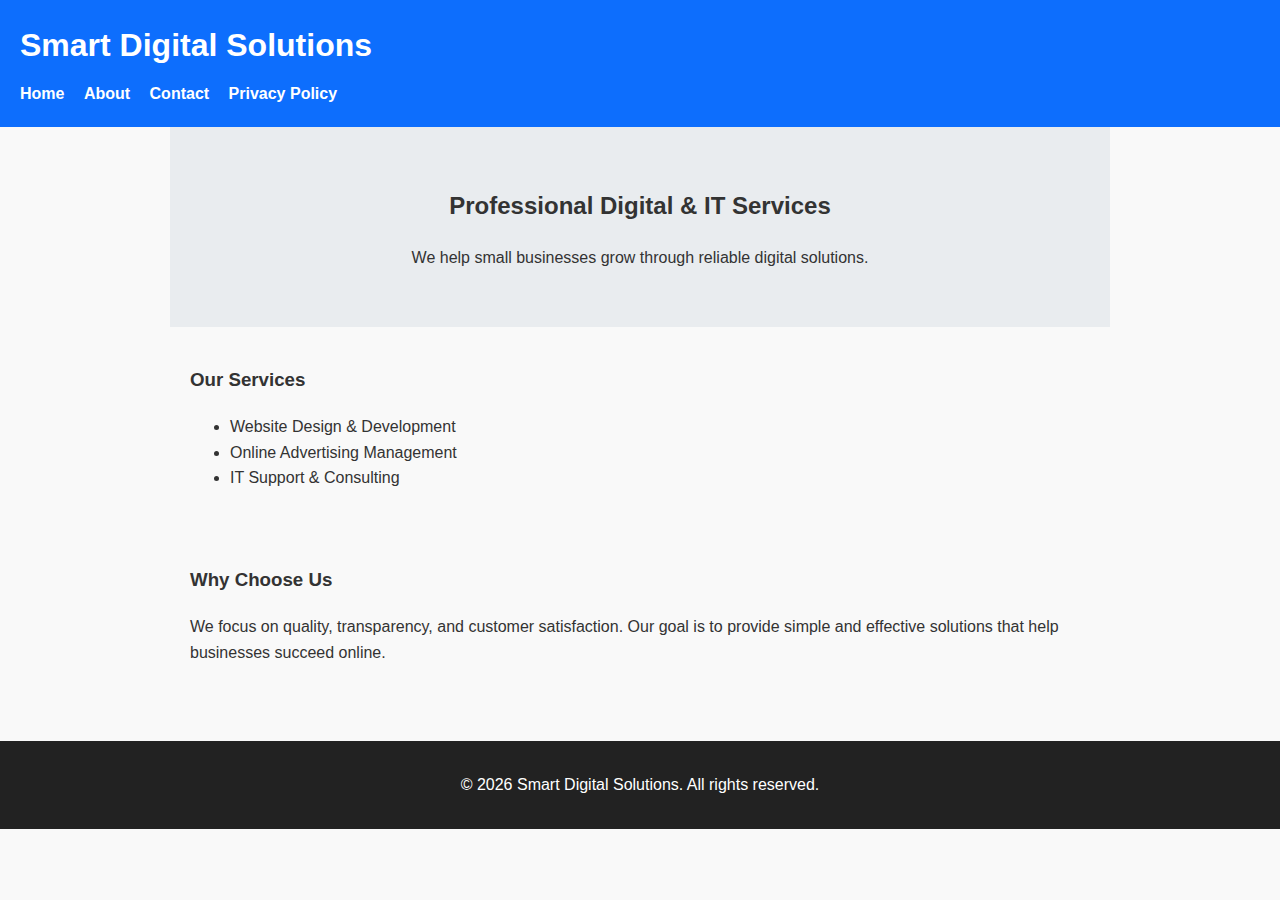
<file: index.html>
<!DOCTYPE html>
<html lang="en">
<head>
  <meta charset="UTF-8">
  <title>Smart Digital Solutions</title>
  <meta name="viewport" content="width=device-width, initial-scale=1.0">
  <link rel="stylesheet" href="style.css">
</head>
<body>

<header>
  <h1>Smart Digital Solutions</h1>
  <nav>
    <a href="index.html">Home</a>
    <a href="about.html">About</a>
    <a href="contact.html">Contact</a>
    <a href="privacy.html">Privacy Policy</a>
  </nav>
</header>

<section class="hero">
  <h2>Professional Digital & IT Services</h2>
  <p>We help small businesses grow through reliable digital solutions.</p>
</section>

<section>
  <h3>Our Services</h3>
  <ul>
    <li>Website Design & Development</li>
    <li>Online Advertising Management</li>
    <li>IT Support & Consulting</li>
  </ul>
</section>

<section>
  <h3>Why Choose Us</h3>
  <p>
    We focus on quality, transparency, and customer satisfaction.
    Our goal is to provide simple and effective solutions that help
    businesses succeed online.
  </p>
</section>

<footer>
  <p>© 2026 Smart Digital Solutions. All rights reserved.</p>
</footer>

</body>
</html>
</file>
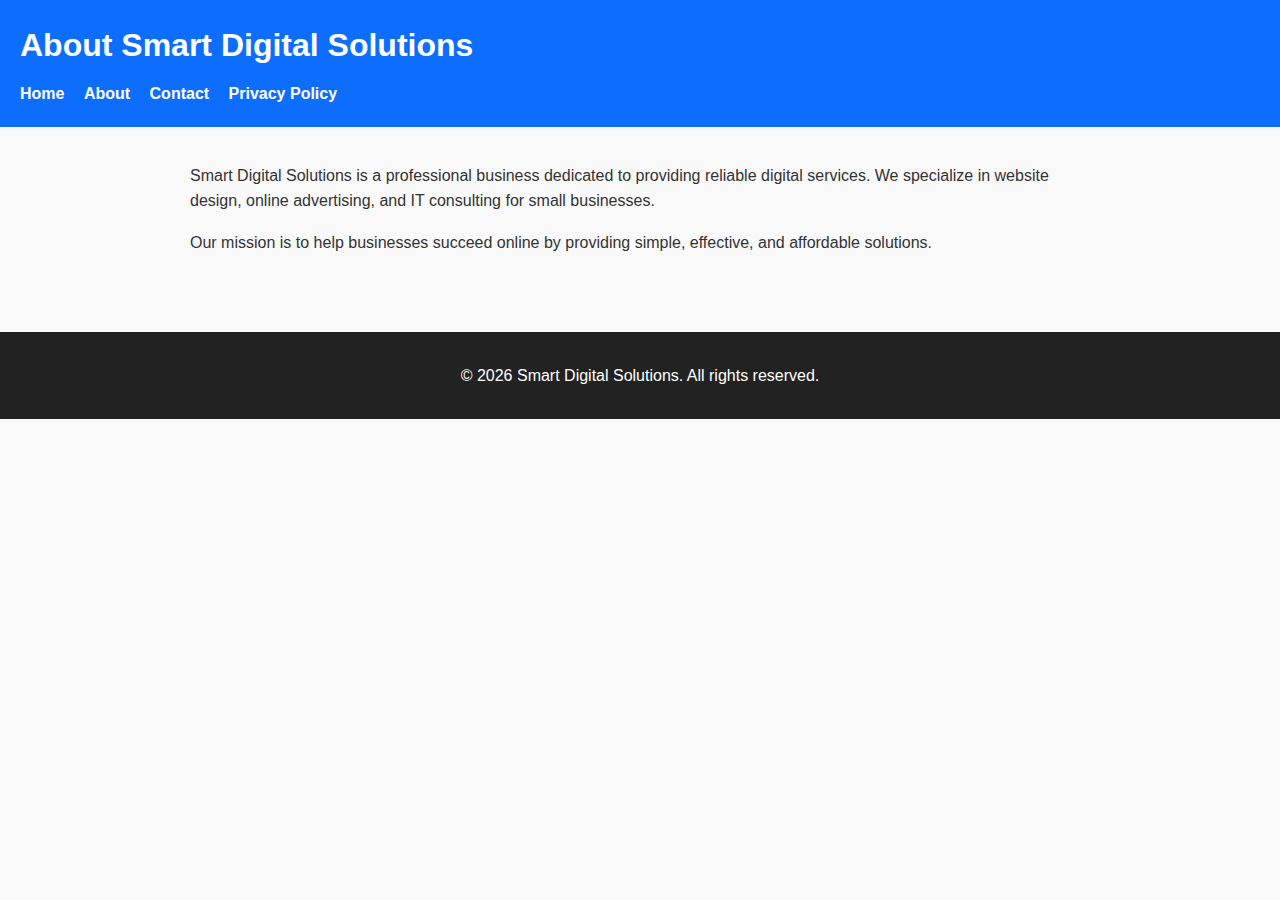
<file: about.html>
<!DOCTYPE html>
<html lang="en">
<head>
  <meta charset="UTF-8">
  <title>About Us - Smart Digital Solutions</title>
  <meta name="viewport" content="width=device-width, initial-scale=1.0">
  <link rel="stylesheet" href="style.css">
</head>
<body>

<header>
  <h1>About Smart Digital Solutions</h1>
  <nav>
    <a href="index.html">Home</a>
    <a href="about.html">About</a>
    <a href="contact.html">Contact</a>
    <a href="privacy.html">Privacy Policy</a>
  </nav>
</header>

<section>
  <p>
    Smart Digital Solutions is a professional business dedicated to
    providing reliable digital services. We specialize in website design,
    online advertising, and IT consulting for small businesses.
  </p>

  <p>
    Our mission is to help businesses succeed online by providing
    simple, effective, and affordable solutions.
  </p>
</section>

<footer>
  <p>© 2026 Smart Digital Solutions. All rights reserved.</p>
</footer>

</body>
</html>
</file>
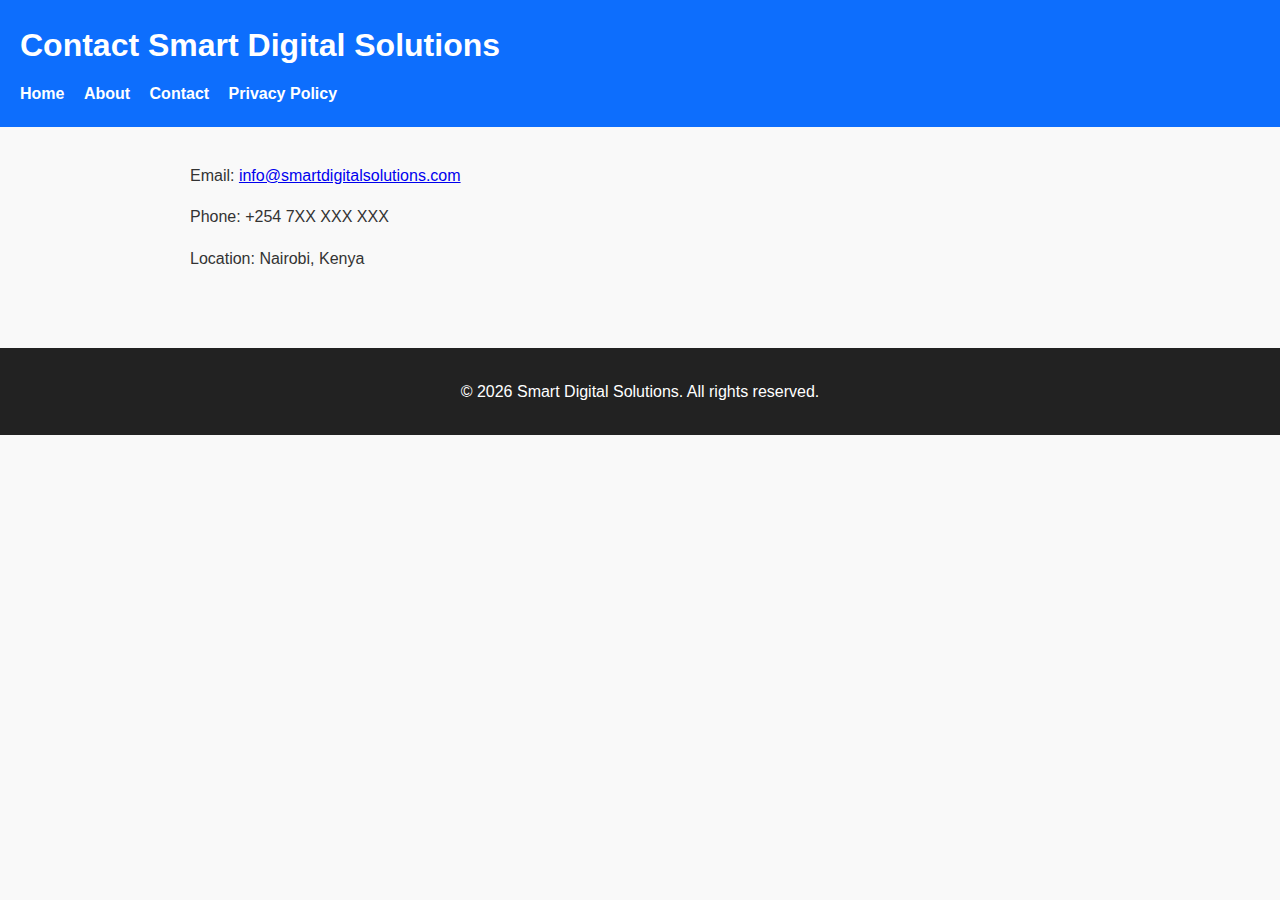
<file: contact.html>
<!DOCTYPE html>
<html lang="en">
<head>
  <meta charset="UTF-8">
  <title>Contact Us - Smart Digital Solutions</title>
  <meta name="viewport" content="width=device-width, initial-scale=1.0">
  <link rel="stylesheet" href="style.css">
</head>
<body>

<header>
  <h1>Contact Smart Digital Solutions</h1>
  <nav>
    <a href="index.html">Home</a>
    <a href="about.html">About</a>
    <a href="contact.html">Contact</a>
    <a href="privacy.html">Privacy Policy</a>
  </nav>
</header>

<section>
  <p>Email: <a href="mailto:info@smartdigitalsolutions.com">info@smartdigitalsolutions.com</a></p>
  <p>Phone: +254 7XX XXX XXX</p>
  <p>Location: Nairobi, Kenya</p>
</section>

<footer>
  <p>© 2026 Smart Digital Solutions. All rights reserved.</p>
</footer>

</body>
</html>
</file>
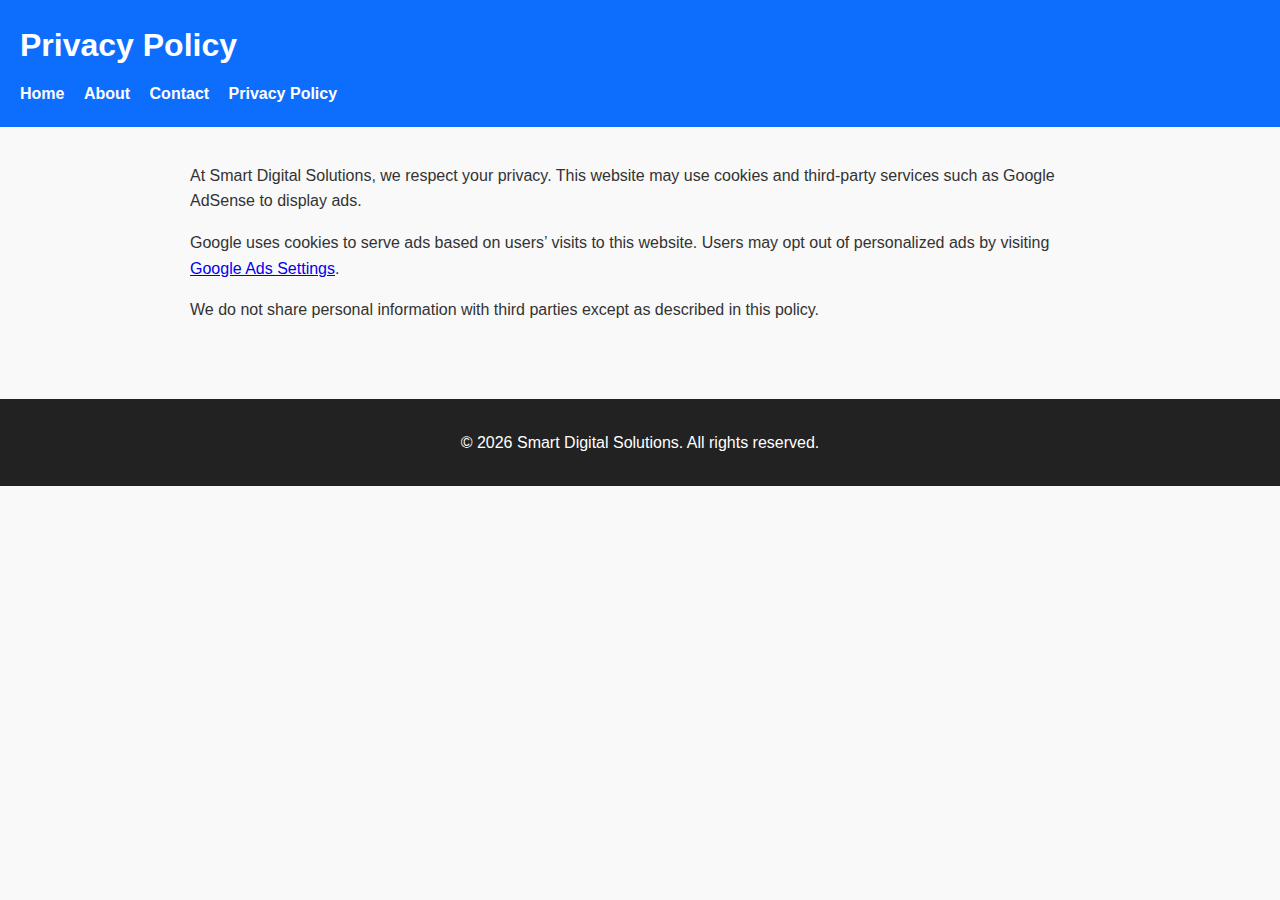
<file: privacy.html>
<!DOCTYPE html>
<html lang="en">
<head>
  <meta charset="UTF-8">
  <title>Privacy Policy - Smart Digital Solutions</title>
  <meta name="viewport" content="width=device-width, initial-scale=1.0">
  <link rel="stylesheet" href="style.css">
</head>
<body>

<header>
  <h1>Privacy Policy</h1>
  <nav>
    <a href="index.html">Home</a>
    <a href="about.html">About</a>
    <a href="contact.html">Contact</a>
    <a href="privacy.html">Privacy Policy</a>
  </nav>
</header>

<section>
  <p>
    At Smart Digital Solutions, we respect your privacy. This website may
    use cookies and third-party services such as Google AdSense to display ads.
  </p>
  <p>
    Google uses cookies to serve ads based on users’ visits to this website.
    Users may opt out of personalized ads by visiting 
    <a href="https://www.google.com/settings/ads" target="_blank">Google Ads Settings</a>.
  </p>
  <p>
    We do not share personal information with third parties except as 
    described in this policy.
  </p>
</section>

<footer>
  <p>© 2026 Smart Digital Solutions. All rights reserved.</p>
</footer>

</body>
</html>
</file>
<file: style.css>
body {
  font-family: Arial, Helvetica, sans-serif;
  margin: 0;
  padding: 0;
  line-height: 1.6;
  background: #f9f9f9;
  color: #333;
}

header {
  background: #0d6efd;
  color: #fff;
  padding: 20px;
}

header h1 {
  margin: 0;
}

nav {
  margin-top: 10px;
}

nav a {
  color: #fff;
  text-decoration: none;
  margin-right: 15px;
  font-weight: bold;
}

nav a:hover {
  text-decoration: underline;
}

.hero {
  background: #e9ecef;
  padding: 40px 20px;
  text-align: center;
}

section {
  padding: 20px;
  max-width: 900px;
  margin: auto;
}

footer {
  background: #222;
  color: #fff;
  text-align: center;
  padding: 15px;
  margin-top: 40px;
}
</file>
